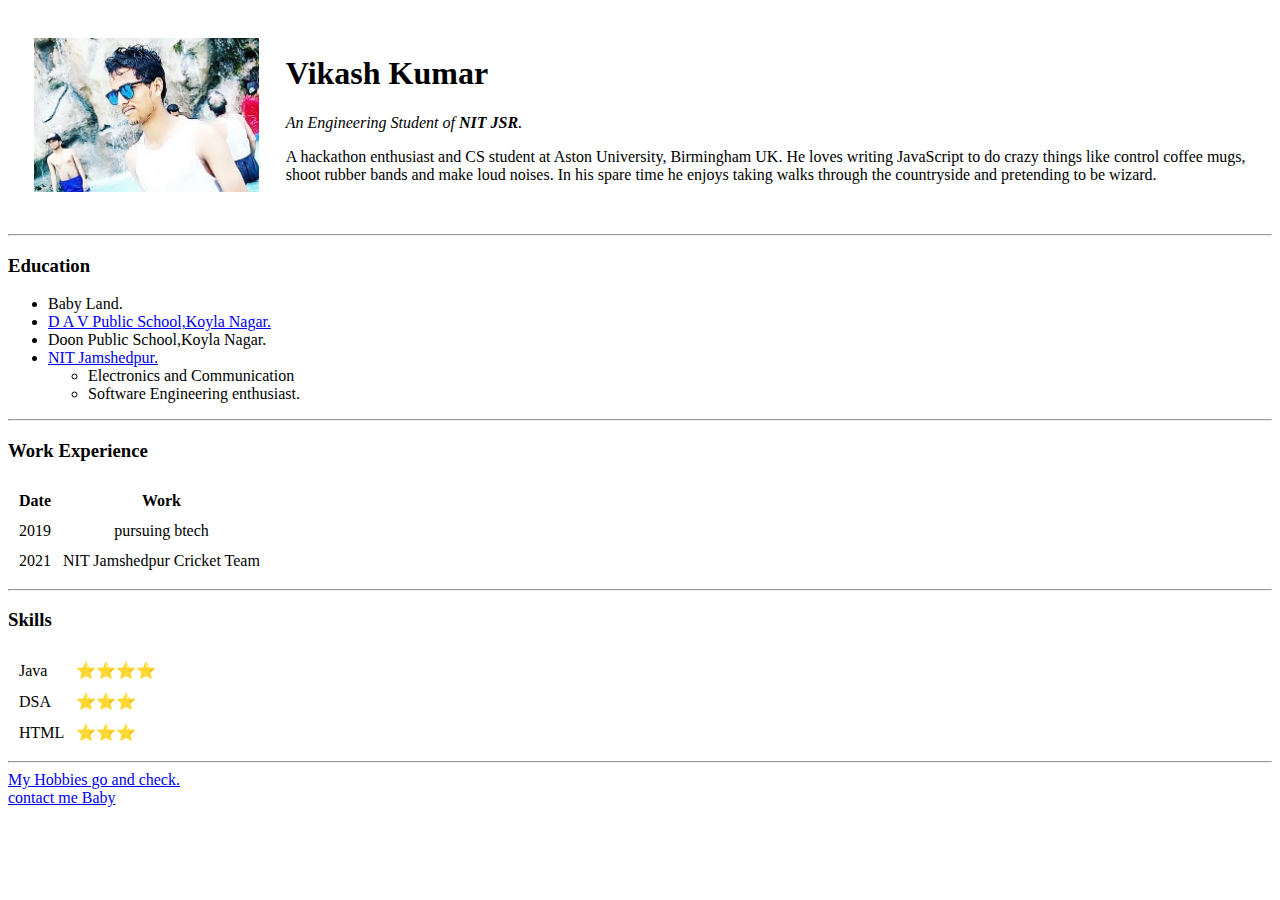
<file: index.html>
<!DOCTYPE html>
<html lang="en" dir="ltr">

<head>
  <meta charset="utf-8">
  <title>⚠ Vikash website</title>
</head>

<body>
  <table cellspacing="25">
    <tr>
      <td><img src="images\dp.jpg" width="100%" height="135%" alt="display pic"></td>
      <td>
        <h1>Vikash Kumar</h1>
        <p><em>An Engineering Student of <strong>NIT JSR</strong>.</em></p>
        <p> A hackathon enthusiast and CS student at Aston University,
          Birmingham UK. He loves writing JavaScript to do crazy things like
          control coffee mugs, shoot rubber bands and make loud noises. In his
          spare time he enjoys taking walks through
          the countryside and pretending to be wizard.</p>
      </td>
    </tr>
  </table>


  <hr>
  <h3>Education</h3>
  <ul>
    <li>
      Baby Land.
    </li>
    <li>
      <a href="http://davkoylanagar.com/">D A V Public School,Koyla Nagar.</a>
    </li>
    <li>
      Doon Public School,Koyla Nagar.
    </li>
    <li>
      <a href="http://www.nitjsr.ac.in/">NIT Jamshedpur.</a>
      <ul type=circle>
        <li>
          Electronics and Communication
        </li>
        <li>
          Software Engineering enthusiast.
        </li>
      </ul>
    </li>
  </ul>
  <hr>
  <h3>Work Experience</h3>

  <table cellspacing="10" cellspadding="100">
    <tr>
      <th> Date</th>
      <th> Work</th>
    </tr>
    <tr>
      <td>2019</td>
      <td><center>pursuing btech</center></td>
    </tr>
    <tr>
      <td>2021</td>
      <td>NIT Jamshedpur Cricket Team</td>
    </tr>
  </table>
  <hr>

  <h3>Skills</h3>

        <table cellspacing="10">
          <tr>
            <td>Java</td>
            <td>⭐⭐⭐⭐ </td>
          </tr>
          <tr>
            <td>DSA</td>
            <td>⭐⭐⭐ </td>
          </tr>
          <tr>
            <td>HTML</td>
            <td>⭐⭐⭐</td>
          </tr>
        </table>


<hr>
  <a href="my hobbies.html"> My Hobbies go and check.</a>
  <br>
  <a href="contact.html"> contact me Baby</a>
</body>


</html>
</file>
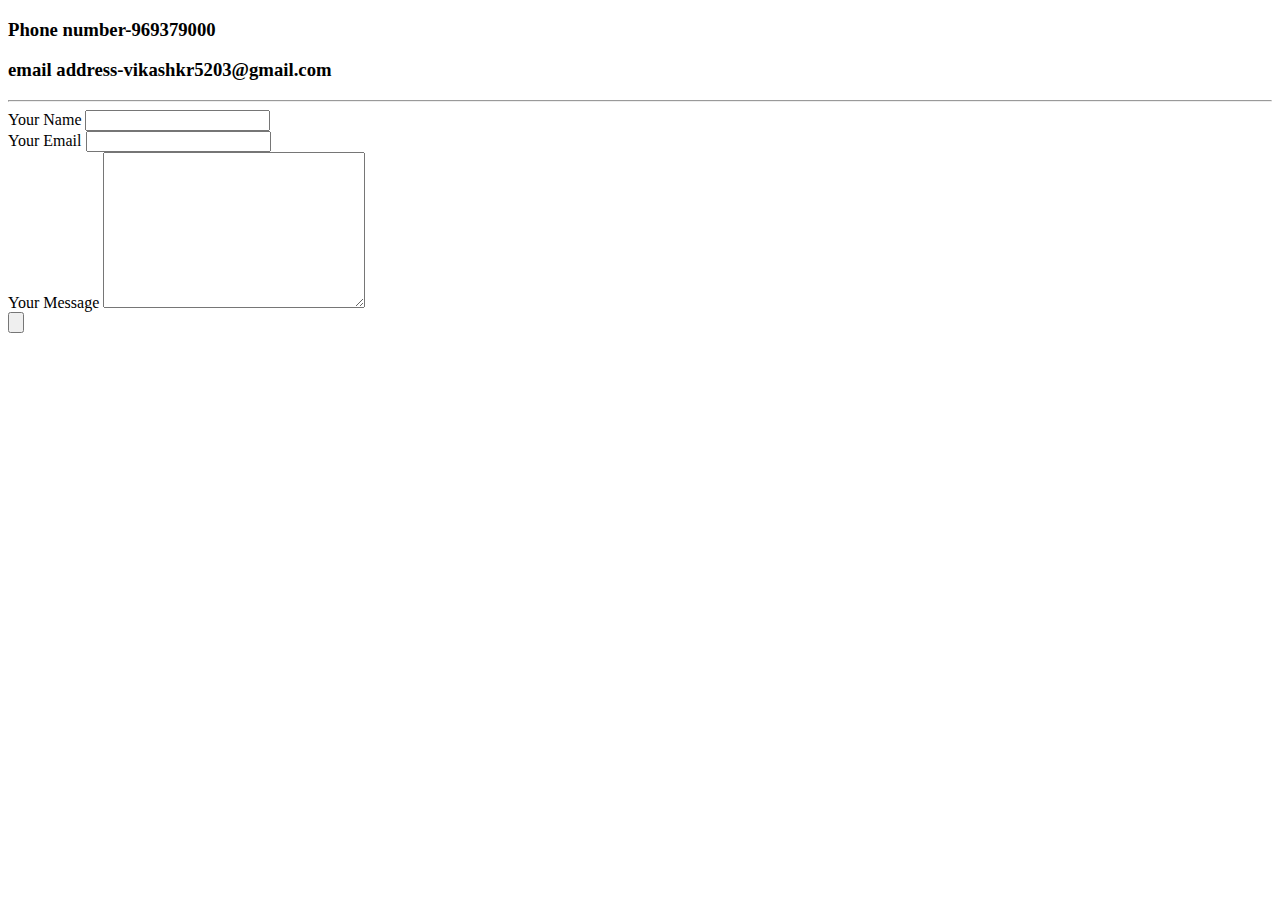
<file: contact.html>
<!DOCTYPE html>
<html lang="en" dir="ltr">

<head>
  <meta charset="utf-8">
  <title>vikash's contact</title>
</head>

<body>

  <h3>Phone number-969379000</h3>
  <h3>email address-vikashkr5203@gmail.com</h3>
  <hr>
  <form action="mailto:vikashkr5203@gmail.com" method="post" enctype="text/plain">
      <label>Your Name</label>
      <input type="text" name="yourName"><br>
      <label>Your Email</label>
      <input type="email" name="yourEmail"><br >
      <label>Your Message</label>
      <textarea rows="10" cols="30"></textarea><br>
      <input type="submit" name="" value="">
  </form>



</body>

</html>
</file>
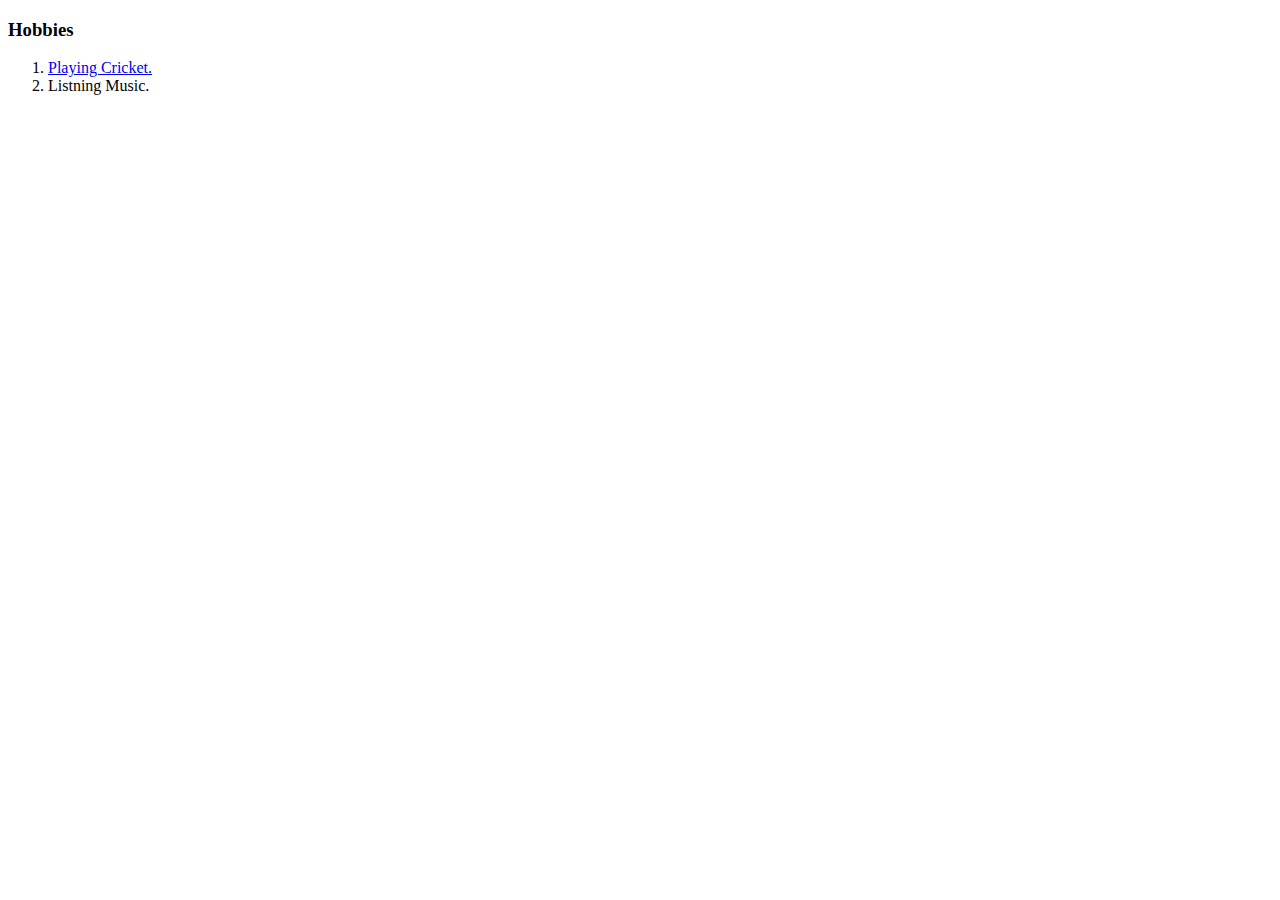
<file: my hobbies.html>
<!DOCTYPE html>
<html lang="en" dir="ltr">
  <head>
    <meta charset="utf-8">
    <title>My Hobbies</title>
  </head>
  <body>
    <h3>Hobbies</h3>
    <ol>
      <li>
        <a href="https://www.youtube.com/watch?v=32x5IeomWg4">Playing Cricket.</a>
      </li>
      <li>
        Listning Music.
      </li>
    </ol>
  </body>
</html>
</file>
